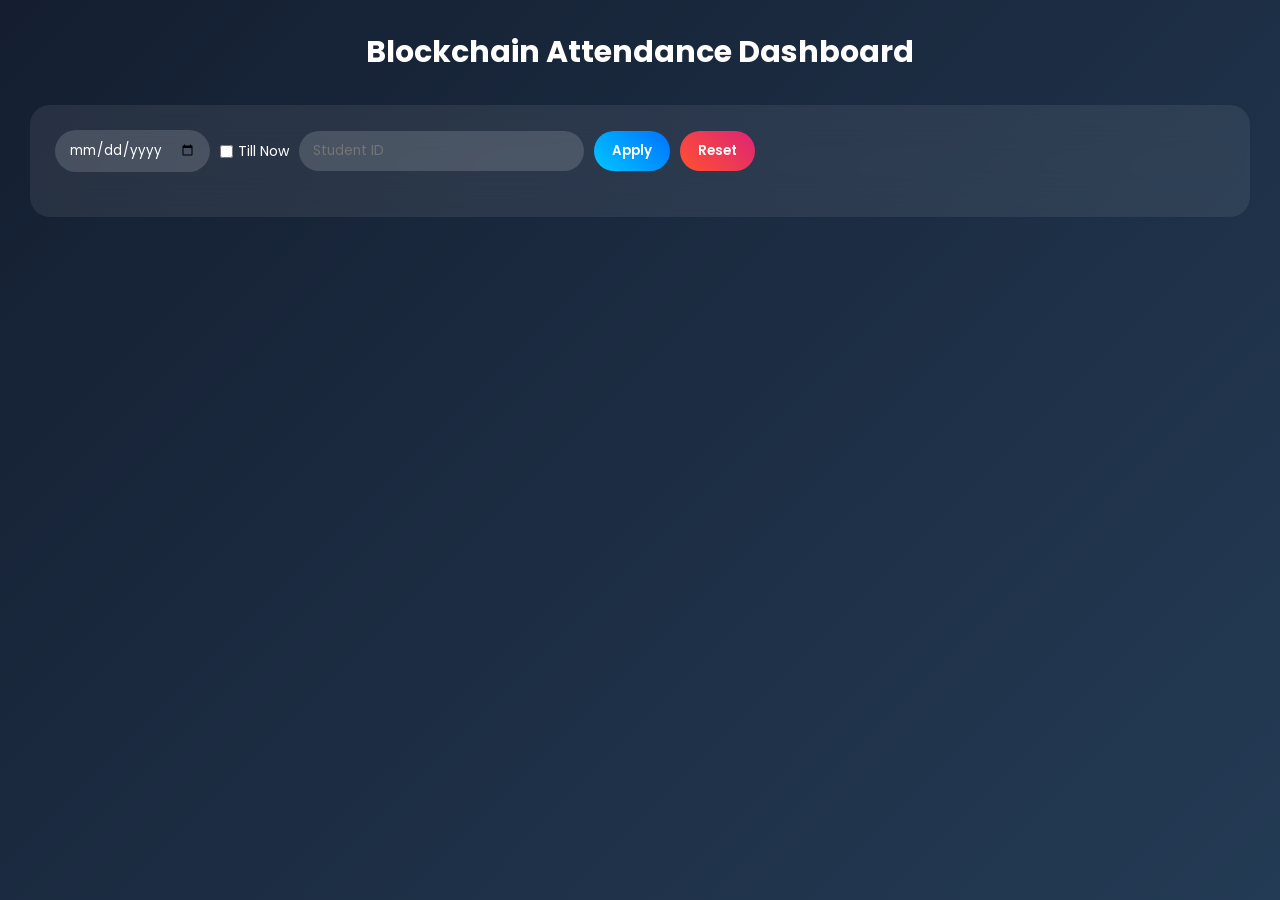
<file: central-hub/blockchain/attendance.html>
<!DOCTYPE html>
<html lang="en">

<head>
    <meta charset="UTF-8">
    <title>Blockchain Attendance Dashboard</title>
    <meta name="viewport" content="width=device-width, initial-scale=1.0">

    <link href="https://fonts.googleapis.com/css2?family=Poppins:wght@300;400;600;700&display=swap" rel="stylesheet">

    <style>
        * {
            margin: 0;
            padding: 0;
            box-sizing: border-box;
            font-family: 'Poppins', sans-serif;
        }

        body {
            background: linear-gradient(135deg, #141e30, #243b55);
            min-height: 100vh;
            padding: 30px;
            color: white;
        }

        .dashboard {
            max-width: 1400px;
            margin: auto;
        }

        .header {
            text-align: center;
            margin-bottom: 30px;
        }

        .header h1 {
            font-size: 30px;
        }

        .glass-card {
            background: rgba(255, 255, 255, 0.08);
            backdrop-filter: blur(20px);
            border-radius: 20px;
            padding: 25px;
        }

        .controls {
            display: flex;
            justify-content: space-between;
            flex-wrap: wrap;
            gap: 15px;
            margin-bottom: 20px;
        }

        .filters {
            display: flex;
            gap: 10px;
            flex-wrap: wrap;
            align-items: center;
        }

        input {
            padding: 10px 14px;
            border-radius: 30px;
            border: none;
            background: rgba(255, 255, 255, 0.15);
            color: white;
        }

        button {
            padding: 10px 18px;
            border-radius: 30px;
            border: none;
            font-weight: 600;
            cursor: pointer;
        }

        .btn-filter {
            background: linear-gradient(45deg, #00c6ff, #0072ff);
            color: white;
        }

        .btn-reset {
            background: linear-gradient(45deg, #ff512f, #dd2476);
            color: white;
        }

        .tab-buttons {
            display: flex;
            gap: 10px;
        }

        .tab-btn {
            background: rgba(255, 255, 255, 0.15);
            color: white;
        }

        .tab-btn.active {
            background: linear-gradient(45deg, #38ef7d, #11998e);
            color: black;
        }

        table {
            width: 100%;
            border-collapse: collapse;
            margin-top: 20px;
        }

        th,
        td {
            padding: 10px;
            text-align: center;
            font-size: 13px;
        }

        th {
            background: rgba(255, 255, 255, 0.15);
        }

        tbody tr:hover {
            background: rgba(255, 255, 255, 0.08);
        }

        .badge-present {
            background: #38ef7d;
            color: black;
            padding: 4px 10px;
            border-radius: 20px;
            font-size: 11px;
        }

        .badge-absent {
            background: #ff4b2b;
            padding: 4px 10px;
            border-radius: 20px;
            font-size: 11px;
        }

        .percentage-box {
            font-weight: 700;
            color: #00ffd5;
        }

        .hidden {
            display: none;
        }

        .checkbox-label {
            display: flex;
            align-items: center;
            gap: 5px;
            font-size: 14px;
        }
    </style>
</head>

<body>

    <div class="dashboard">
        <div class="header">
            <h1>Blockchain Attendance Dashboard</h1>
        </div>

        <div class="glass-card">

            <div class="controls">
                <div class="filters">
                    <input type="date" id="dateFilter">
                    <label class="checkbox-label">
                        <input type="checkbox" id="tillNow"> Till Now
                    </label>
                    <input type="text" id="studentFilter" placeholder="Student ID">
                    <button class="btn-filter" onclick="applyFilters()">Apply</button>
                    <button class="btn-reset" onclick="resetFilters()">Reset</button>
                </div>

                <div class="tab-buttons hidden" id="tabSection">
                    <button id="attendanceBtn" class="tab-btn active" onclick="showAttendance()">Attendance</button>
                    <button id="percentageBtn" class="tab-btn" onclick="showPercentage()">Percentage</button>
                </div>
            </div>

            <!-- ATTENDANCE TABLE -->
            <table id="recordTable" class="hidden">
                <thead>
                    <tr>
                        <th>Student</th>
                        <th>Date</th>
                        <th>P1</th>
                        <th>P2</th>
                        <th>P3</th>
                        <th>P4</th>
                        <th>P5</th>
                        <th>P6</th>
                        <th>P7</th>
                        <th>P8</th>
                        <th>P9</th>
                        <th>P10</th>
                        <th>P11</th>
                        <th>P12</th>
                    </tr>
                </thead>
                <tbody></tbody>
            </table>

            <!-- PERCENTAGE TABLE -->
            <table id="percentageTable" class="hidden">
                <thead>
                    <tr>
                        <th>Student</th>
                        <th>Total Days</th>
                        <th>Present</th>
                        <th>Total Periods</th>
                        <th>Attendance %</th>
                    </tr>
                </thead>
                <tbody></tbody>
            </table>

        </div>
    </div>

    <script>

        let fullData = [];

        fetch("http://100.73.59.102:8080/attendance")
            .then(res => res.json())
            .then(data => {
                fullData = data;
            });

        function applyFilters() {

            const date = document.getElementById("dateFilter").value;
            const tillNow = document.getElementById("tillNow").checked;
            const student = document.getElementById("studentFilter").value.trim();

            if (!date && !tillNow && !student) {
                alert("Please select a filter first.");
                return;
            }

            let filtered = fullData.filter(rec => {

                let matchStudent = student ? rec.stdid === student : true;

                let matchDate = true;
                if (date && !tillNow) {
                    matchDate = rec.date === date;
                }
                else if (date && tillNow) {
                    matchDate = rec.date <= date;
                }

                return matchStudent && matchDate;
            });

            renderRecords(filtered);
            renderPercentage(filtered);

            document.getElementById("tabSection").classList.remove("hidden");
            document.getElementById("recordTable").classList.remove("hidden");
        }

        function resetFilters() {
            document.getElementById("dateFilter").value = "";
            document.getElementById("tillNow").checked = false;
            document.getElementById("studentFilter").value = "";

            document.getElementById("recordTable").classList.add("hidden");
            document.getElementById("percentageTable").classList.add("hidden");
            document.getElementById("tabSection").classList.add("hidden");
        }

        function showAttendance() {
            document.getElementById("recordTable").classList.remove("hidden");
            document.getElementById("percentageTable").classList.add("hidden");
            document.getElementById("attendanceBtn").classList.add("active");
            document.getElementById("percentageBtn").classList.remove("active");
        }

        function showPercentage() {
            document.getElementById("recordTable").classList.add("hidden");
            document.getElementById("percentageTable").classList.remove("hidden");
            document.getElementById("percentageBtn").classList.add("active");
            document.getElementById("attendanceBtn").classList.remove("active");
        }

        function renderRecords(data) {
            const tbody = document.querySelector("#recordTable tbody");
            tbody.innerHTML = "";

            data.forEach(rec => {
                let periodHTML = "";
                for (let i = 1; i <= 12; i++) {
                    let val = rec["period" + i];
                    periodHTML += `
                <td>
                    <span class="${val == 1 ? 'badge-present' : 'badge-absent'}">
                        ${val == 1 ? 'P' : 'A'}
                    </span>
                </td>`;
                }

                tbody.innerHTML += `
            <tr>
                <td>${rec.stdid}</td>
                <td>${rec.date}</td>
                ${periodHTML}
            </tr>`;
            });
        }

        function renderPercentage(data) {
            const tbody = document.querySelector("#percentageTable tbody");
            tbody.innerHTML = "";
            let studentMap = {};

            data.forEach(rec => {
                if (!studentMap[rec.stdid]) {
                    studentMap[rec.stdid] = { days: 0, present: 0, periods: 0 };
                }

                studentMap[rec.stdid].days++;

                for (let i = 1; i <= 12; i++) {
                    studentMap[rec.stdid].periods++;
                    if (rec["period" + i] == 1) {
                        studentMap[rec.stdid].present++;
                    }
                }
            });

            for (let stdid in studentMap) {
                let s = studentMap[stdid];
                let percent = ((s.present / s.periods) * 100).toFixed(2);

                tbody.innerHTML += `
            <tr>
                <td>${stdid}</td>
                <td>${s.days}</td>
                <td>${s.present}</td>
                <td>${s.periods}</td>
                <td class="percentage-box">${percent}%</td>
            </tr>`;
            }
        }

    </script>

</body>

</html>
</file>
